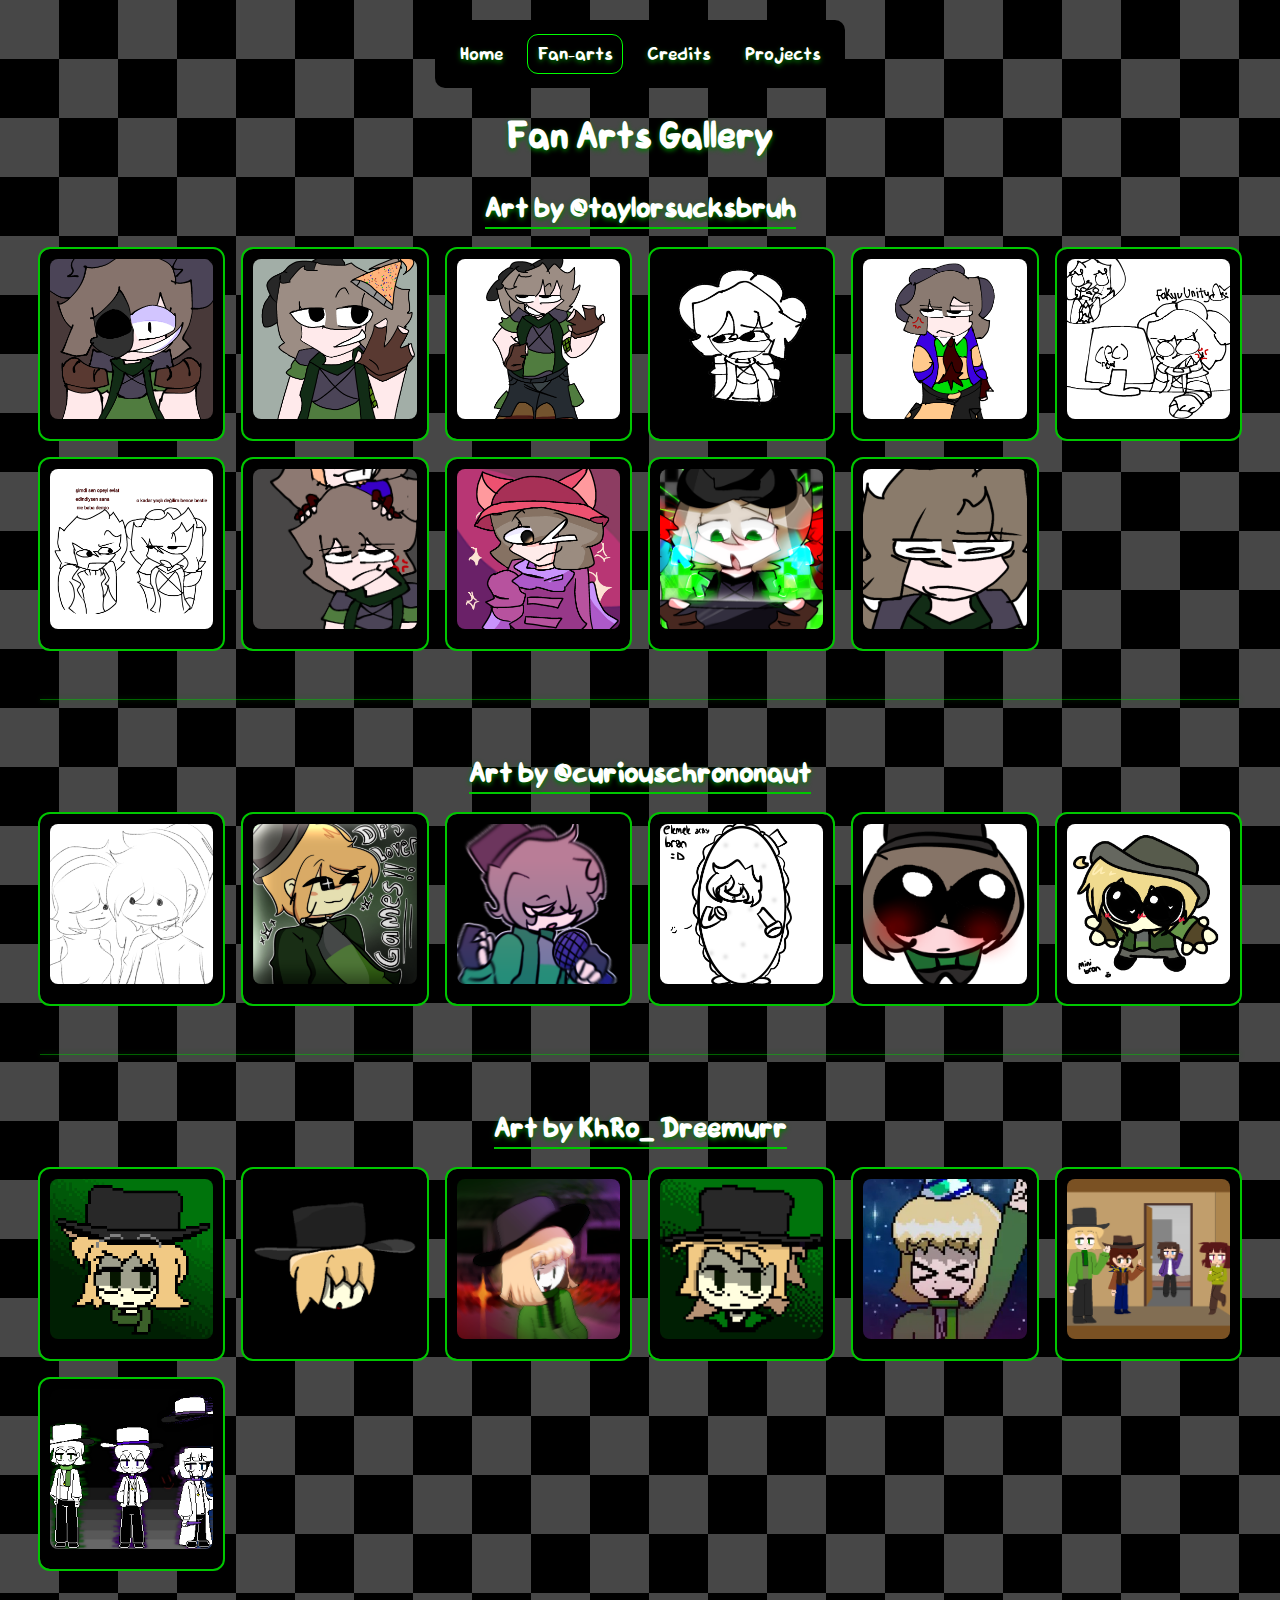
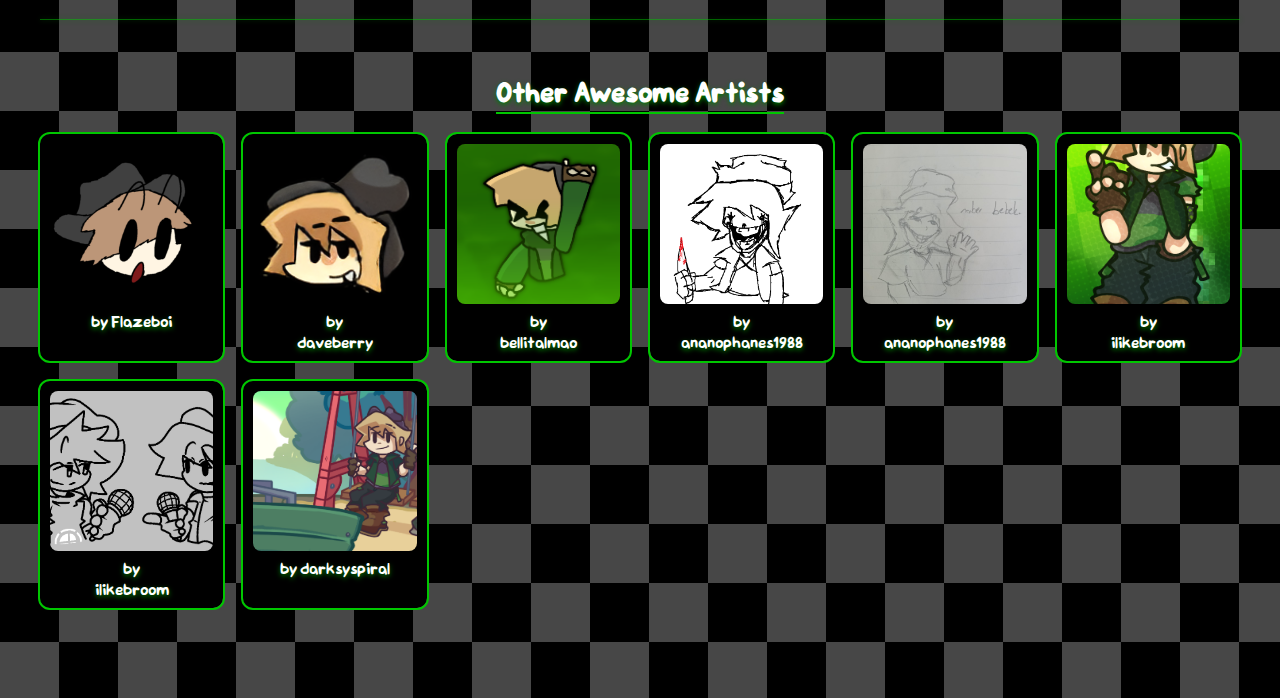
<file: fan-arts.html>
<!doctype html>
<html lang="en">
    <head>
        <meta charset="UTF-8"/>
        <meta name="viewport" content="width=device-width, initial-scale=1.0"/>
        <title>Baran's Website | Fan Arts</title>
        <link rel="stylesheet" href="baran.css"/>
        <link rel="icon" href="images/barangafa.png" type="image/x-icon"/>

        <meta content="Baran's Website" property="og:title"/>
        <meta content="a website?! for me?! no way." property="og:description"/>
        <meta content="https://baranmuzu.netlify.app/" property="og:url"/>
        <meta content="https://baranmuzu.netlify.app/images/spin.gif" property="og:image"/>
        <meta content="#00FF00" data-react-helmet="true" name="theme-color"/>
    </head>

    <body>
        <div class="navBar">
            <a class="navBar-inactive" href="index.html">Home</a>
            <a class="navBar-active">Fan-arts</a>
            <a class="navBar-inactive" href="credits.html">Credits</a>
            <a class="navBar-inactive" href="projects.html">Projects</a>
        </div>

        <h1 class="center">Fan Arts Gallery</h1>

        <div class="gallery-container">
            <div class="artist-section">
                <h2 class="artist-name">
                    Art by
                    <a href="https://www.youtube.com/channel/UCjOkXP2mfyH-x9RTrMS1kug">
                        @taylorsucksbruh
                    </a>
                </h2>
                <div class="art-grid">
                    <div class="art-card">
                        <img src="images/fan-arts/AFTERALL-.png"/>
                    </div>
                    <div class="art-card">
                        <img src="images/fan-arts/baranbday.png"/>
                    </div>
                    <div class="art-card">
                        <img src="images/fan-arts/baranhellyah.png"/>
                    </div>
                    <div class="art-card">
                        <img src="images/fan-arts/baransad.png"/>
                    </div>
                    <div class="art-card">
                        <img src="images/fan-arts/baranwaersoutfitophelia.png"/>
                    </div>
                    <div class="art-card">
                        <img src="images/fan-arts/ÇALIŞSANAAMINAKODUĞUMUNUNİTYSİ.png"/>
                    </div>
                    <div class="art-card">
                        <img src="images/fan-arts/DWAKJŞLDASŞLDWAKD.png"/>
                    </div>
                    <div class="art-card">
                        <img src="images/fan-arts/inamk.png"/>
                    </div>
                    <div class="art-card">
                        <img src="images/fan-arts/nikoran.png"/>
                    </div>
                    <div class="art-card">
                        <img src="images/fan-arts/fnfmobiletuhmbail.png"/>
                    </div>
                    <div class="art-card">
                        <img src="images/fan-arts/iatethia.png"/>
                    </div>
                </div>
            </div>

            <hr class="divider"/>

            <div class="artist-section">
                <h2 class="artist-name">
                    Art by
                    <a href="https://www.youtube.com/channel/UC1dA53U0RAzhroX6X8tcEHQ">
                        @curiouschrononaut
                    </a>
                </h2>
                <div class="art-grid">
                    <div class="art-card">
                        <img src="images/fan-arts/umm.png"/>
                    </div>
                    <div class="art-card">
                        <img src="images/fan-arts/baran.png"/>
                    </div>
                    <div class="art-card">
                        <img src="images/fan-arts/Baslksz1054_20240919223959.png"/>
                    </div>
                    <div class="art-card">
                        <img src="images/fan-arts/EKMEQARASIBARANRANRANN.png"/>
                    </div>
                    <div class="art-card">
                        <img src="images/fan-arts/sanaber.png"/>
                    </div>
                    <div class="art-card">
                        <img src="images/fan-arts/baranwaaa.png"/>
                    </div>
                </div>
            </div>

            <hr class="divider"/>

            <div class="artist-section">
                <h2 class="artist-name">
                    Art by
                    <a href="https://www.youtube.com/channel/UCpy2SmO6ATsn1KKmJwzQ42g">
                        KhRo_ Dreemurr
                    </a>
                </h2>
                <div class="art-grid">
                    <div class="art-card">
                        <img src="images/fan-arts/barannewoc.png"/>
                    </div>
                    <div class="art-card">
                        <img src="images/fan-arts/BARANSHOCKJ.png"/>
                    </div>
                    <div class="art-card">
                        <img src="images/fan-arts/undertal.png"/>
                    </div>
                    <div class="art-card">
                        <img src="images/fan-arts/undertalebarancolored.png"/>
                    </div>
                    <div class="art-card">
                        <img src="images/fan-arts/yey.webp"/>
                    </div>
                    <div class="art-card">
                        <img src="images/fan-arts/khrogang.png"/>
                    </div>
                    <div class="art-card">
                        <img src="images/fan-arts/idktimetrio.png"/>
                    </div>
                </div>
            </div>

            <hr class="divider"/>

            <div class="artist-section">
                <h2 class="artist-name">Other Awesome Artists</h2>
                <div class="art-grid">
                    <div class="art-card">
                        <img src="images/fan-arts/barangafa.png"/>
                        <span>by Flazeboi</span>
                    </div>
                    <div class="art-card">
                        <img src="images/fan-arts/bawanmuzuhead_enhanced.png"/>
                        <span>by
                            <a href="https://codedave.pages.dev/">
                                daveberry
                            </a>
                        </span>
                    </div>
                    <div class="art-card">
                        <img src="images/fan-arts/BARAN HELL YAEH.png"/>
                        <span>by
                            <a href="https://bsky.app/profile/bellitalmao.bsky.social">
                                bellitalmao
                            </a>
                        </span>
                    </div>
                    <div class="art-card">
                        <img src="images/fan-arts/baran if he crashed out.png"/>
                        <span>by
                            <a href="https://www.youtube.com/@ananophanes1988">
                                ananophanes1988
                            </a>
                        </span>
                    </div>
                    <div class="art-card">
                        <img src="images/fan-arts/naberbebeeeekk.png"/>
                        <span>by
                            <a href="https://www.youtube.com/@ananophanes1988">
                                ananophanes1988
                            </a>
                        </span>
                    </div>
                    <div class="art-card">
                        <img src="images/fan-arts/baranboydan.png"/>
                        <span>by
                            <a href="https://www.youtube.com/channel/UCf4yWt5zo6ZvUX4vPIhjMSQ">
                                ilikebroom
                            </a>
                        </span>
                    </div>
                    <div class="art-card">
                        <img src="images/fan-arts/baranvsbroom.png"/>
                        <span>by
                            <a href="https://www.youtube.com/channel/UCf4yWt5zo6ZvUX4vPIhjMSQ">
                                ilikebroom
                            </a>
                        </span>
                    </div>
                    <div class="art-card">
                        <img src="images/fan-arts/park.png"/>
                        <span>by darksyspiral</span>
                    </div>
                </div>
            </div>
        </div>
    </body>
</html>
</file>
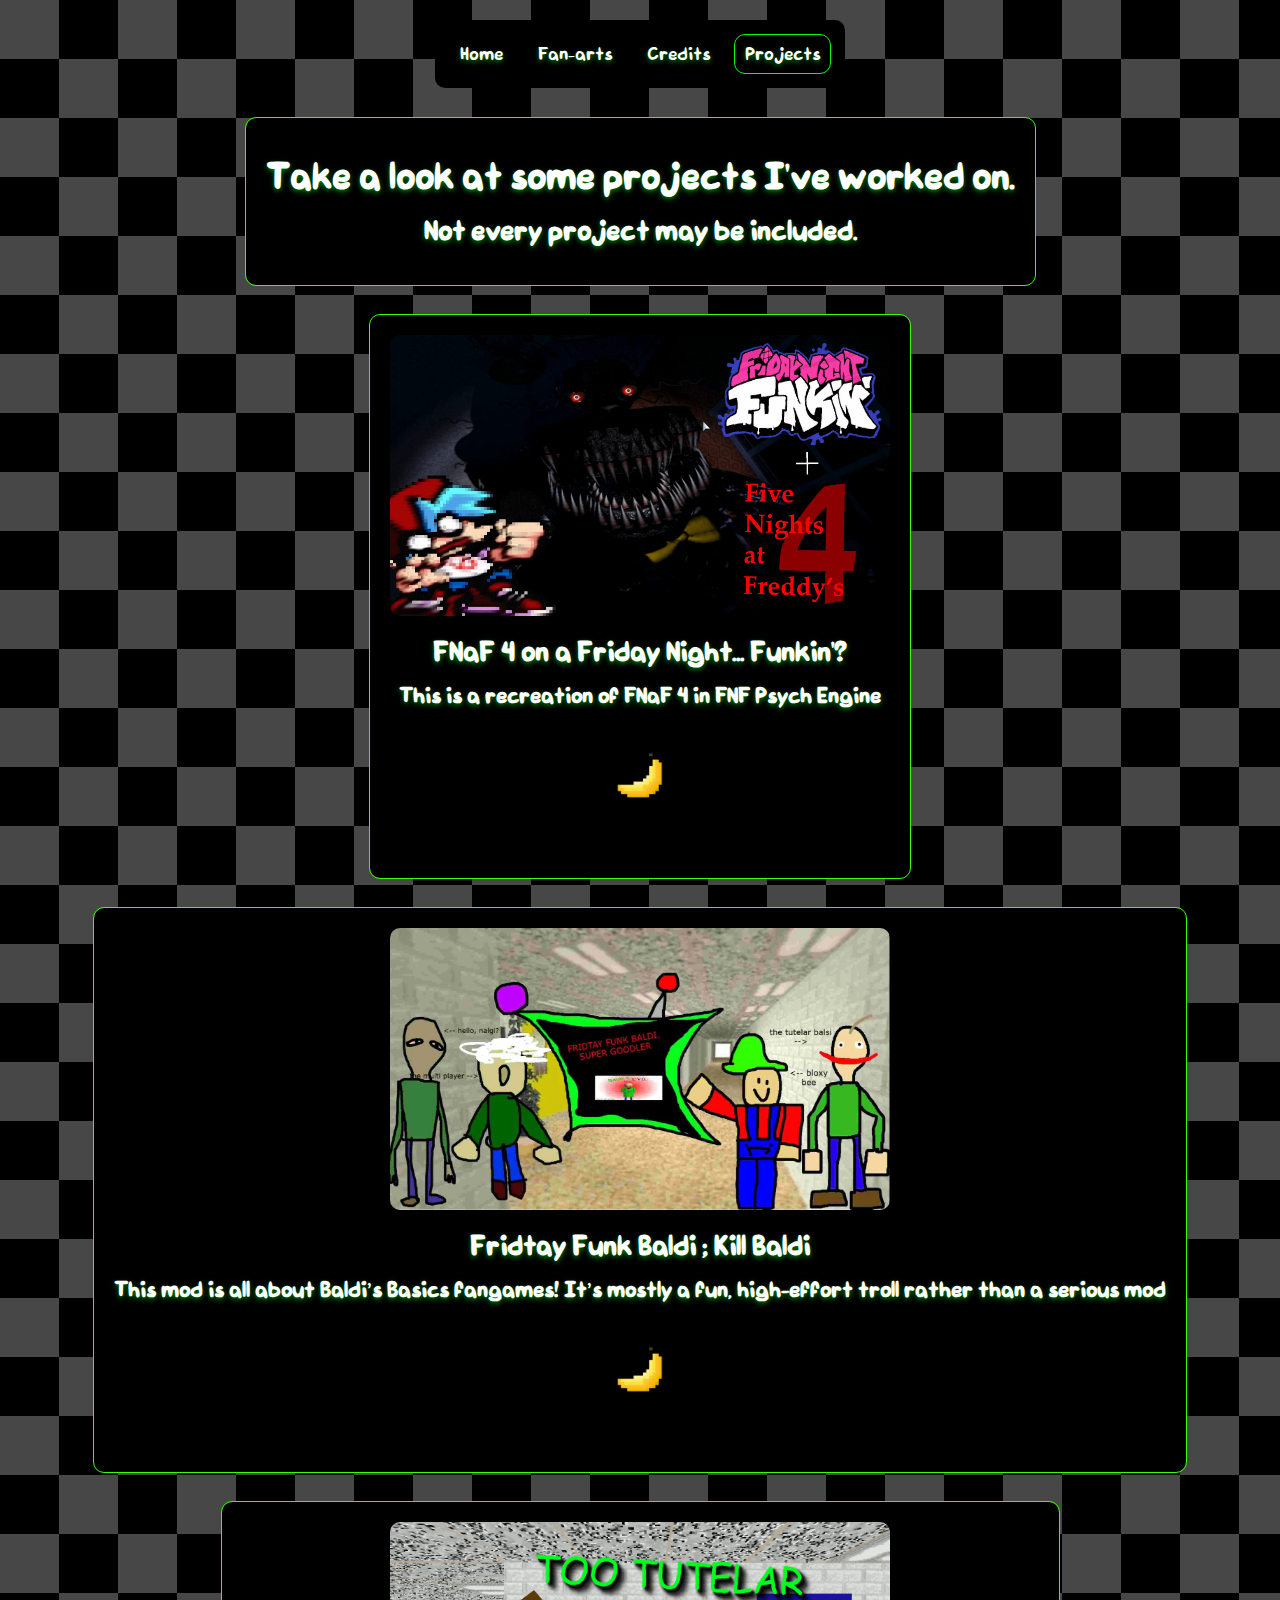
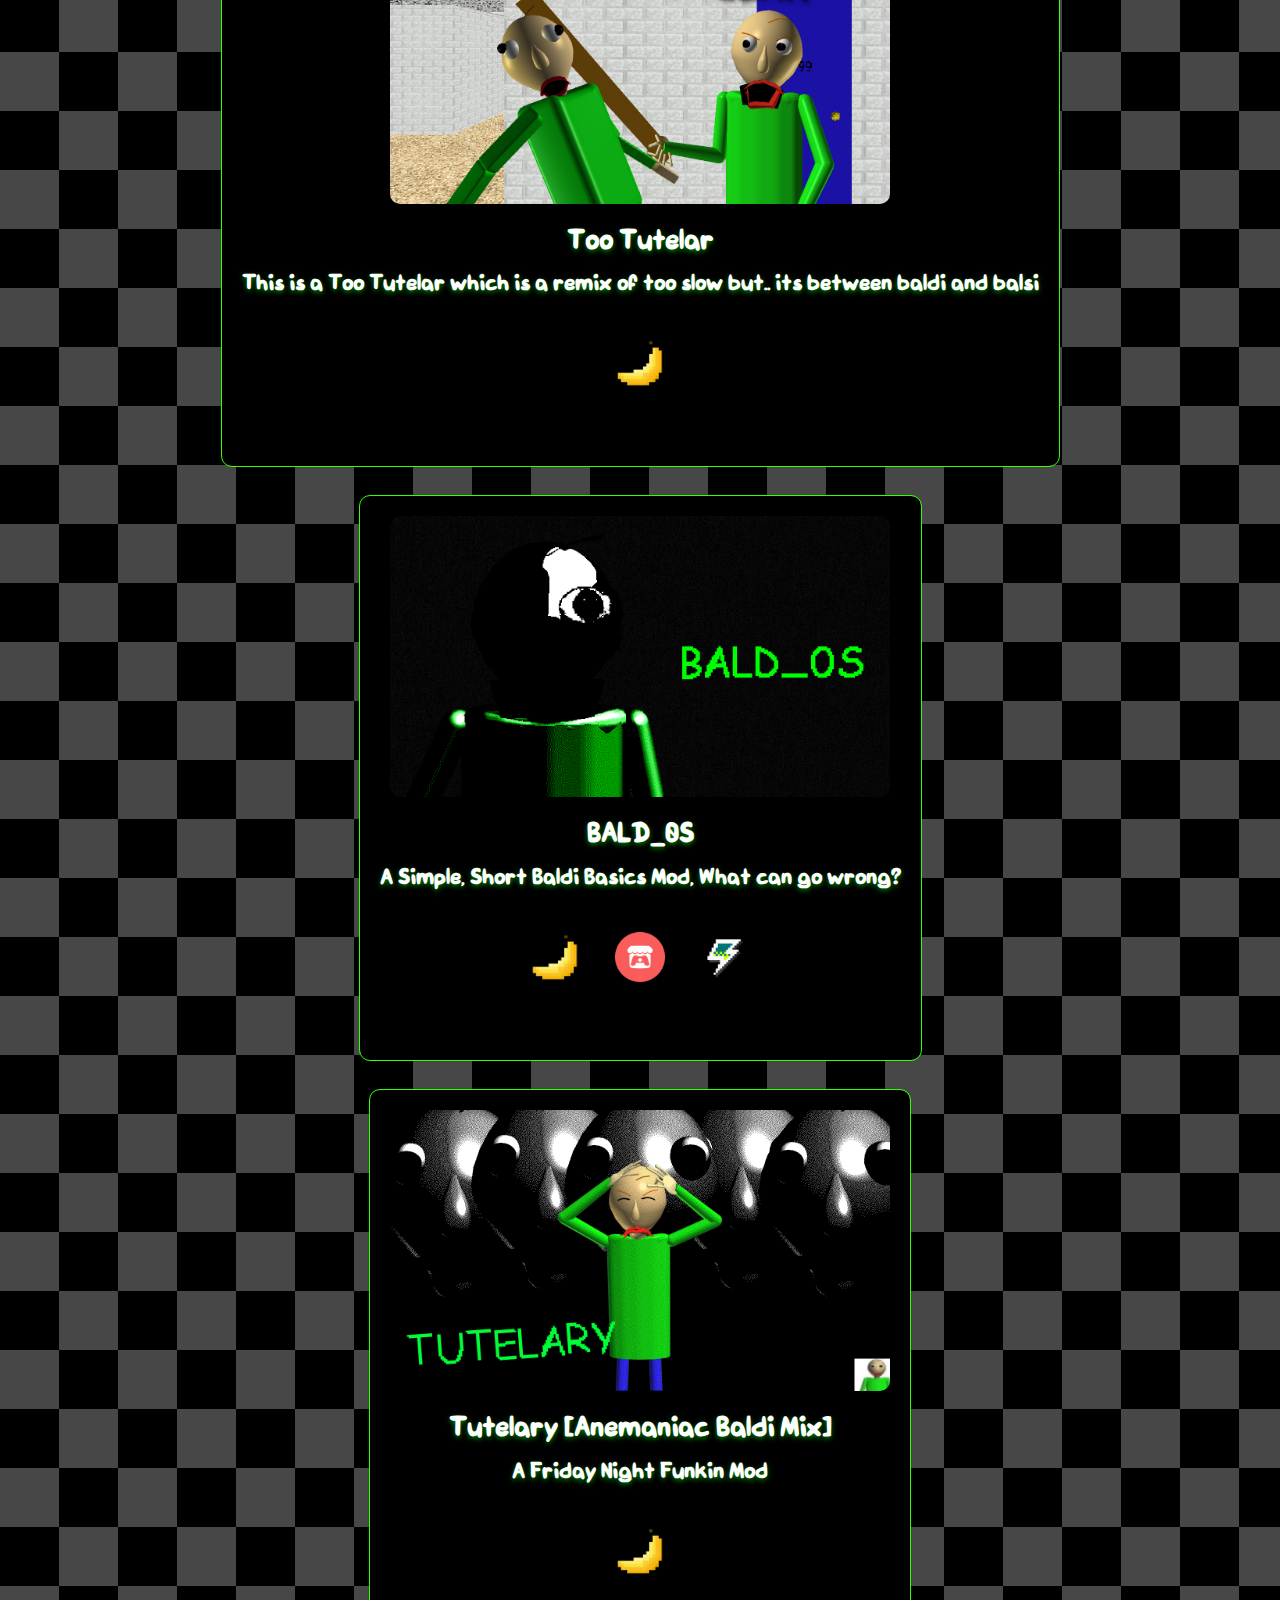
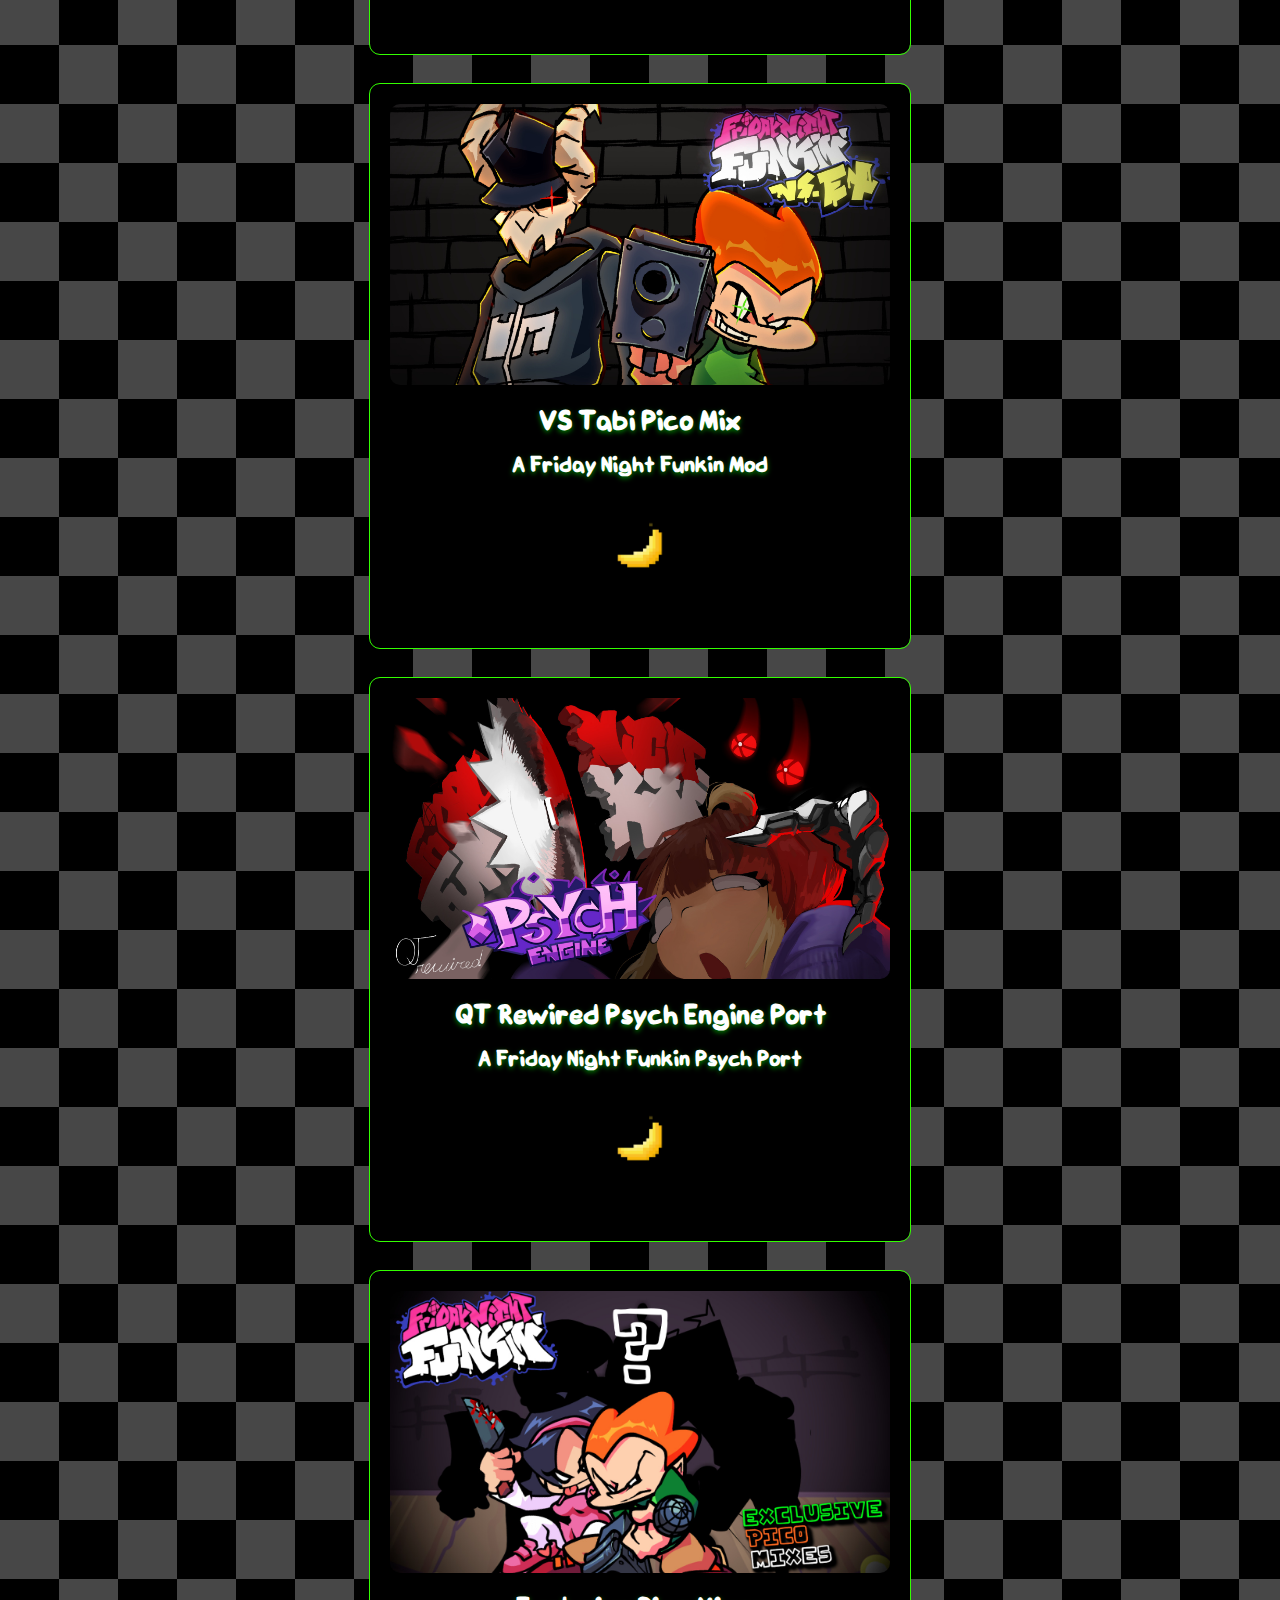
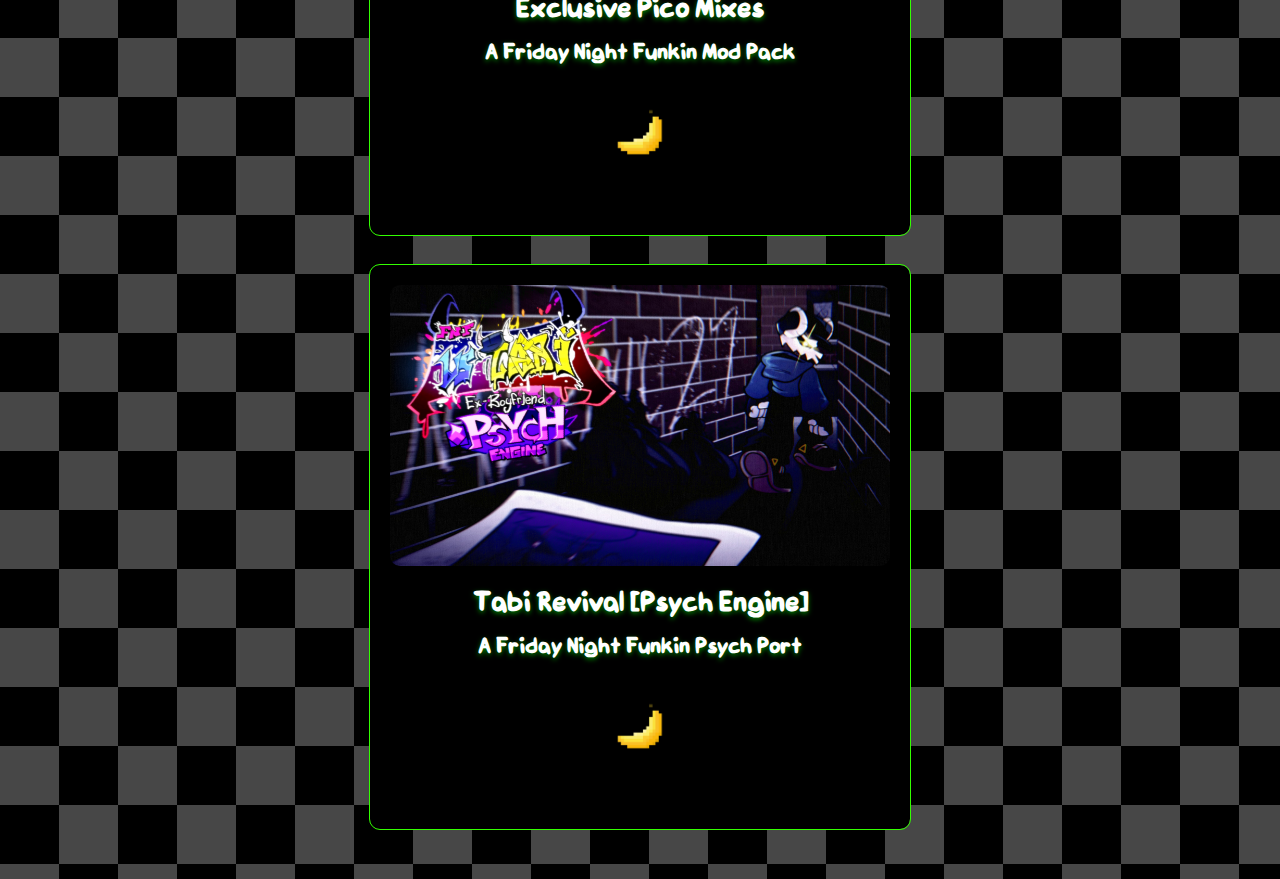
<file: projects.html>
<!DOCTYPE html>
<html lang="en">

<head>
    <meta charset="UTF-8">
    <meta name="viewport" content="width=device-width, initial-scale=1.0">
    <title>Baran's Website | Projects</title>
    <link rel="stylesheet" href="baran.css">
    <link rel="icon" href="images/barangafa.png" type="image/x-icon">

    <meta content="Baran's Website" property="og:title" />
    <meta content="a website?! for me?! no way." property="og:description" />
    <meta content="https://baranmuzu.netlify.app/" property="og:url" />
    <meta content="https://baranmuzu.netlify.app/images/spin.gif" property="og:image" />
    <meta content="#00FF00" data-react-helmet="true" name="theme-color" />
</head>

<body>
    <nav class="navBar">
        <a class="navBar-inactive" href="index.html">Home</a>
        <a class="navBar-inactive" href="fan-arts.html">Fan-arts</a>
        <a class="navBar-inactive" href="credits.html">Credits</a>
        <a class="navBar-active" aria-current="page">Projects</a>
    </nav>

    <main>
        <header class="background">
            <h1>Take a look at some projects I've worked on.</h1>
            <h2>Not every project may be included.</h2>
        </header>

        <article class="background">
            <div class="center">
                <img src="images/projects/fnaf4fnf.png" alt="FNaF 4 on a Friday Night... Funkin'? Cover" style="width: 500px; height: auto;">
                <h2>FNaF 4 on a Friday Night... Funkin'?</h2>
                <h3>This is a recreation of FNaF 4 in FNF Psych Engine</h3>
                <div class="navBar">
                    <a class="navBar-inactive" href="https://gamebanana.com/mods/647429" target="_blank" rel="noopener noreferrer">
                        <img src="images/icons/gamebanana.png" alt="GameBanana Link" style="width: 50px; height: auto;">
                    </a>
                </div>
            </div>
        </article>

        <article class="background">
            <div class="center">
                <img src="images/projects/killbaldi.png" alt="Fridtay Funk Baldi ; Kill Baldi [DEMO] Cover" style="width: 500px; height: auto;">
                <h2>Fridtay Funk Baldi ; Kill Baldi</h2>
                <h3>This mod is all about Baldi’s Basics fangames! It’s mostly a fun, high-effort troll rather than a serious mod</h3>
                <div class="navBar">
                    <a class="navBar-inactive" href="https://gamebanana.com/mods/618481" target="_blank" rel="noopener noreferrer">
                        <img src="images/icons/gamebanana.png" alt="GameBanana Link" style="width: 50px; height: auto;">
                    </a>
                </div>
            </div>
        </article>

        <article class="background">
            <div class="center">
                <img src="images/projects/tootutelar.jpg" alt="Too Tutelar Cover" style="width: 500px; height: auto;">
                <h2>Too Tutelar</h2>
                <h3>This is a Too Tutelar which is a remix of too slow but.. its between baldi and balsi</h3>
                <div class="navBar">
                    <a class="navBar-inactive" href="https://gamebanana.com/mods/595463" target="_blank" rel="noopener noreferrer">
                        <img src="images/icons/gamebanana.png" alt="GameBanana Link" style="width: 50px; height: auto;">
                    </a>
                </div>
            </div>
        </article>

        <article class="background">
            <div class="center">
                <img src="images/projects/bald0s.png" alt="BALD_0S Mod Cover" style="width: 500px; height: auto;">
                <h2>BALD_0S</h2>
                <h3>A Simple, Short Baldi Basics Mod, What can go wrong?</h3>
                <div class="navBar">
                    <a class="navBar-inactive" href="https://gamebanana.com/mods/590499" target="_blank" rel="noopener noreferrer">
                        <img src="images/icons/gamebanana.png" alt="GameBanana Link" style="width: 50px; height: auto;">
                    </a>
                    <a class="navBar-inactive" href="https://baranmuzu.itch.io/bald-0s" target="_blank" rel="noopener noreferrer">
                        <img src="images/icons/itchio.png" alt="Itch.io Link" style="width: 50px; height: auto;">
                    </a>
                    <a class="navBar-inactive" href="https://gamejolt.com/games/bald0s/988147" target="_blank" rel="noopener noreferrer">
                        <img src="images/icons/gamejolt.png" alt="Game Jolt Link" style="width: 50px; height: auto;">
                    </a>
                </div>
            </div>
        </article>

        <article class="background">
            <div class="center">
                <img src="images/projects/tutelary.jpg" alt="Tutelary FNF Mod Cover" style="width: 500px; height: auto;">
                <h2>Tutelary [Anemaniac Baldi Mix]</h2>
                <h3>A Friday Night Funkin Mod</h3>
                <div class="navBar">
                    <a class="navBar-inactive" href="https://gamebanana.com/mods/588049" target="_blank" rel="noopener noreferrer">
                        <img src="images/icons/gamebanana.png" alt="GameBanana Link" style="width: 50px; height: auto;">
                    </a>
                </div>
            </div>
        </article>

        <article class="background">
            <div class="center">
                <img src="images/projects/vstabipicomix.jpg" alt="VS Tabi Pico Mix Cover" style="width: 500px; height: auto;">
                <h2>VS Tabi Pico Mix</h2>
                <h3>A Friday Night Funkin Mod</h3>
                <div class="navBar">
                    <a class="navBar-inactive" href="https://gamebanana.com/mods/580976" target="_blank" rel="noopener noreferrer">
                        <img src="images/icons/gamebanana.png" alt="GameBanana Link" style="width: 50px; height: auto;">
                    </a>
                </div>
            </div>
        </article>

        <article class="background">
            <div class="center">
                <img src="images/projects/QTPSYCH.jpg" alt="QT Rewired Psych Engine Port Cover" style="width: 500px; height: auto;">
                <h2>QT Rewired Psych Engine Port</h2>
                <h3>A Friday Night Funkin Psych Port</h3>
                <div class="navBar">
                    <a class="navBar-inactive" href="https://gamebanana.com/mods/573962" target="_blank" rel="noopener noreferrer">
                        <img src="images/icons/gamebanana.png" alt="GameBanana Link" style="width: 50px; height: auto;">
                    </a>
                </div>
            </div>
        </article>

        <article class="background">
            <div class="center">
                <img src="images/projects/exclusivepico.jpg" alt="Exclusive Pico Mixes Cover" style="width: 500px; height: auto;">
                <h2>Exclusive Pico Mixes</h2>
                <h3>A Friday Night Funkin Mod Pack</h3>
                <div class="navBar">
                    <a class="navBar-inactive" href="https://gamebanana.com/mods/548433" target="_blank" rel="noopener noreferrer">
                        <img src="images/icons/gamebanana.png" alt="GameBanana Link" style="width: 50px; height: auto;">
                    </a>
                </div>
            </div>
        </article>

        <article class="background">
            <div class="center">
                <img src="images/projects/tabipsych.jpg" alt="Tabi Revival Psych Port Cover" style="width: 500px; height: auto;">
                <h2>Tabi Revival [Psych Engine]</h2>
                <h3>A Friday Night Funkin Psych Port</h3>
                <div class="navBar">
                    <a class="navBar-inactive" href="https://gamebanana.com/mods/585916" target="_blank" rel="noopener noreferrer">
                        <img src="images/icons/gamebanana.png" alt="GameBanana Link" style="width: 50px; height: auto;">
                    </a>
                </div>
            </div>
        </article>
    </main>
</body>

</html>
</file>
<file: baran.css>
body {
    background: rgb(0, 0, 0) url('images/checkers.png');
    animation: backdropillusion 4s linear infinite;
    margin: 0;
    padding: 20px;
}

@font-face {
    font-family: 'funkin';
    src: url('funkin.ttf');
}

@keyframes backdropillusion {
    to { background-position: top 118px left 118px; }
}

@keyframes fadelol {
    0% {
        opacity: 0;
        transform: translateX(-50px);
    }
    100% {
        opacity: 1;
        transform: translateX(0);
    }
}

* {
    font-family: 'funkin', sans-serif;
    color: white;
    text-shadow: 0px 2px 5px green;
    text-decoration: none;
    text-align: center;
}

.fade-in,
.background,
.navBar,
.gallery-container {
    animation: fadelol 1s ease-out both;
}

img {
    border-radius: 10px;
    max-width: 100%;
}

.center {
    margin: 0 auto;
    display: block;
    text-align: center;
}

.background {
    margin: 0 auto 30px auto;
    background-color: rgb(0, 0, 0);
    border-radius: 10px;
    padding: 20px;
    width: max-content;
    max-width: 90%;
    outline: 1px solid rgb(51, 255, 0);
}

.navBar {
    background-color: rgb(0, 0, 0);
    border-radius: 10px;
    padding: 15px;
    margin: 0 auto 30px auto;
    width: fit-content;
    display: flex;
    justify-content: center;
    gap: 15px;
    flex-wrap: wrap;
}

.navBar a {
    padding: 10px;
    border-radius: 10px;
    transition:
        transform 0.2s,
        outline 0.2s;
}

.navBar-active {
    background-color: rgb(0, 0, 0);
    outline: 1px solid rgb(0, 255, 0);
}

.navBar-inactive:hover {
    transform: scale(1.05);
    outline: 1px dashed rgb(0, 199, 0);
}

details {
    background-color: rgb(0, 0, 0);
    padding: 10px;
    border-radius: 10px;
    outline: 1px solid rgb(0, 255, 0);
    interpolate-size: allow-keywords;
    margin-bottom: 20px;

    &::details-content {
        transition:
            block-size 1s,
            content-visibility 1s allow-discrete;
        overflow: hidden;
        block-size: 0;
    }

    &[open]::details-content {
        block-size: auto;
    }
}

.gallery-container {
    max-width: 1200px;
    margin: 0 auto;
    padding: 20px;
}

.artist-section {
    margin-bottom: 50px;
    text-align: center;
}

.artist-name {
    font-size: 1.5rem;
    word-wrap: break-word;
    margin-bottom: 20px;
    border-bottom: 2px solid rgb(0, 199, 0);
    display: inline-block;
    padding-bottom: 5px;
}

.art-grid {
    display: grid;
    grid-template-columns: repeat(auto-fill, minmax(160px, 1fr));
    gap: 20px;
    justify-items: center;
}

.art-card {
    background-color: rgb(0, 0, 0);
    border-radius: 10px;
    padding: 10px;
    width: 100%;
    outline: 2px solid rgb(0, 199, 0);
    transition:
        transform 0.2s,
        outline-color 0.2s;
    box-sizing: border-box;
}

.art-card:hover {
    transform: scale(1.05);
    outline-color: rgb(51, 255, 0);
    z-index: 10;
}

.art-card img {
    width: 100%;
    height: 160px;
    object-fit: cover;
    border-radius: 8px;
    display: block;
    margin-bottom: 10px;
}

.art-card span,
.art-card a {
    display: block;
    font-size: 0.9rem;
    margin-top: 5px;
}

.divider {
    border: 0;
    height: 1px;
    background: rgb(0, 199, 0);
    box-shadow: 0 0 5px green;
    margin: 40px 0;
    opacity: 0.5;
}

.sillyVideo {
    width: 100%;
    max-width: 450px;
    height: auto;
}

@media screen and (max-width: 768px) {
    .background {
        padding: 10px;
        width: 100rem;
    }
}
</file>
